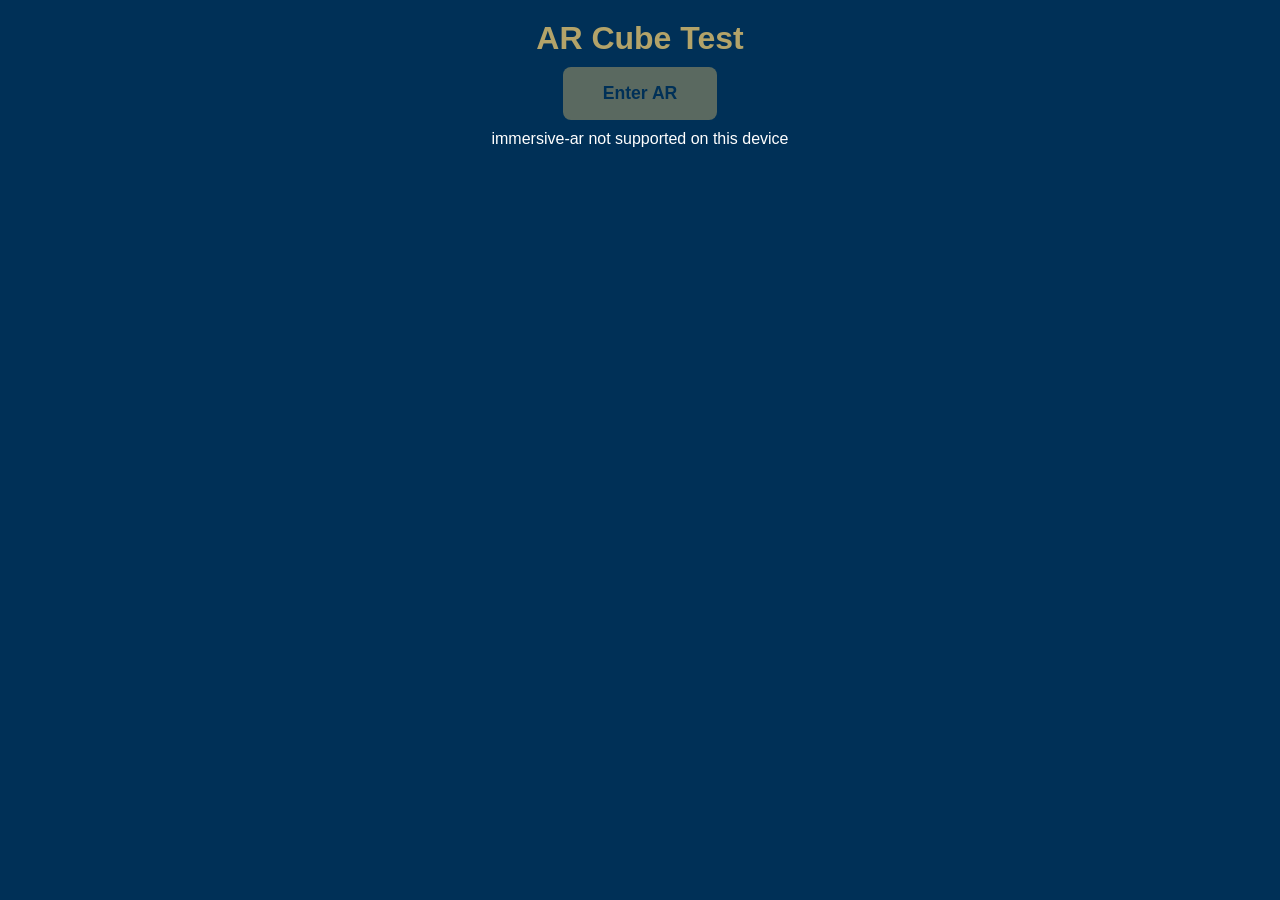
<file: ar-test.html>
<!DOCTYPE html>
<html lang="en">

<head>
    <meta charset="UTF-8">
    <meta name="viewport" content="width=device-width, initial-scale=1.0">
    <title>AR Cube Test</title>
    <link rel="stylesheet" href="app.css">
</head>

<body>
    <div id="overlay">
        <div class="container">
            <h1>AR Cube Test</h1>
            <button id="ar-button" disabled>Enter AR</button>
            <div id="status">Checking AR support…</div>
        </div>
    </div>
    <script type="module" src="ar-test.js"></script>
</body>

</html>
</file>
<file: app.css>
/* 
what's the good word? go jackets 
*/
:root {
    --gt-navy: #003057;
    --gt-gold: #B3A369;
    --gt-white: #FFFFFF;
}

html, body {
    border: 0;
    padding: 0;
    margin: 0;
    width: 100%;
    height: 100%;
    overflow: hidden;
    background-color: var(--gt-navy);
    font-family: -apple-system, BlinkMacSystemFont, 'Segoe UI', Roboto, sans-serif;
    color: var(--gt-white);
}

#xr-canvas {
    position: absolute;
    top: 0;
    left: 0;
    width: 100%;
    height: 100%;
}

.container {
    position: relative;
    z-index: 1;
    display: flex;
    flex-direction: column;
    justify-content: center;
    align-items: center;
    height: 100%;
    text-align: center;
    padding: 20px;
    box-sizing: border-box;
}

h1 {
    margin: 0 0 10px 0;
    font-size: 2rem;
    font-weight: 600;
    color: var(--gt-gold);
}

p {
    margin: 0 0 30px 0;
    font-size: 1.1rem;
    opacity: 0.9;
}

button {
    padding: 16px 40px;
    border: none;
    border-radius: 8px;
    background-color: var(--gt-gold);
    color: var(--gt-navy);
    font-size: 1.1rem;
    font-weight: 600;
    cursor: pointer;
    transition: transform 0.2s, box-shadow 0.2s;
}

button:hover {
    transform: translateY(-2px);
    box-shadow: 0 4px 12px rgba(179, 163, 105, 0.4);
}

button:active {
    transform: translateY(0);
}

.controls {
    margin-top: 12px;
    display: flex;
    flex-direction: column;
    align-items: center;
    gap: 10px;
}

.controls label {
    font-size: 0.95rem;
    opacity: 0.8;
}

.controls input[type="range"] {
    width: 250px;
    accent-color: var(--gt-gold);
}

#status {
    text-align: center;
    padding: 10px;
    color: var(--gt-white);
}

#loading-progress {
    margin-top: 10px;
    width: 280px;
    text-align: center;
    transition: opacity 0.6s ease;
}

#loading-progress .progress-bar {
    height: 6px;
    border-radius: 3px;
    background: rgba(255, 255, 255, 0.15);
    overflow: hidden;
}

#loading-progress .progress-fill {
    height: 100%;
    width: 0%;
    border-radius: 3px;
    background: var(--gt-gold);
    transition: width 0.2s ease;
}

#loading-progress .progress-text {
    margin-top: 8px;
    font-size: 0.8rem;
    opacity: 0.7;
}

button:disabled {
    opacity: 0.5;
    cursor: not-allowed;
    transform: none;
    box-shadow: none;
}

button:disabled:hover {
    transform: none;
    box-shadow: none;
}

.spinner {
    display: inline-block;
    width: 14px;
    height: 14px;
    margin-right: 10px;
    vertical-align: -2px;
    border: 2px solid rgba(0, 48, 87, 0.3);
    border-top-color: var(--gt-navy);
    border-radius: 50%;
    animation: spin 0.8s linear infinite;
}

@keyframes spin {
    to { transform: rotate(360deg); }
}

#structure-select {
    border: 1px solid rgba(255, 255, 255, 0.2);
    border-radius: 8px;
    padding: 10px 20px;
    margin-bottom: 16px;
    display: flex;
    gap: 16px;
    align-items: center;
}

#structure-select legend {
    font-size: 0.85rem;
    opacity: 0.7;
    padding: 0 6px;
}

#structure-select label {
    font-size: 0.9rem;
    cursor: pointer;
    display: flex;
    align-items: center;
    gap: 4px;
}

#structure-select input[type="radio"] {
    accent-color: var(--gt-gold);
}

.nav-link {
    margin-top: 16px;
    color: var(--gt-gold);
    font-size: 0.9rem;
    text-decoration: none;
    opacity: 0.8;
    transition: opacity 0.2s;
}

.nav-link:hover {
    opacity: 1;
    text-decoration: underline;
}

.selector-row + button {
    margin-top: 28px;
}

.selector {
    margin-bottom: 24px;
    display: flex;
    flex-direction: column;
    gap: 14px;
    width: 100%;
    max-width: 480px;
}

.selector-row {
    display: flex;
    flex-direction: column;
    align-items: center;
    gap: 8px;
}

.selector-label {
    font-size: 0.8rem;
    opacity: 0.65;
    text-transform: uppercase;
    letter-spacing: 0.08em;
}

.btn-group {
    display: flex;
    gap: 8px;
    flex-wrap: wrap;
}

.sel-btn {
    padding: 8px 18px;
    border: 1px solid rgba(179, 163, 105, 0.4);
    border-radius: 6px;
    background: transparent;
    color: var(--gt-white);
    font-size: 0.9rem;
    font-weight: 500;
    cursor: pointer;
    transition: background 0.15s, border-color 0.15s, color 0.15s;
}

.sel-btn:hover {
    border-color: var(--gt-gold);
    color: var(--gt-gold);
}

.sel-btn.active {
    background: var(--gt-gold);
    border-color: var(--gt-gold);
    color: var(--gt-navy);
    font-weight: 700;
}

#combo-status {
    margin-top: 32px;
}

.nav-group {
    margin-top: 20px;
    display: flex;
    gap: 10px;
    flex-wrap: wrap;
    justify-content: center;
}

.nav-btn {
    padding: 10px 20px;
    border: 1px solid rgba(179, 163, 105, 0.5);
    border-radius: 8px;
    background: transparent;
    color: var(--gt-gold);
    font-size: 0.9rem;
    font-weight: 500;
    text-decoration: none;
    cursor: pointer;
    transition: background 0.2s, border-color 0.2s;
}

.nav-btn:hover {
    background: rgba(179, 163, 105, 0.15);
    border-color: var(--gt-gold);
}

.nav-btn.active {
    background: rgba(179, 163, 105, 0.25);
    border-color: var(--gt-gold);
}

.toggle-group {
    display: flex;
    border: 1px solid rgba(179, 163, 105, 0.4);
    border-radius: 8px;
    overflow: hidden;
    margin-bottom: 40px;
}

.toggle-group .sel-btn {
    padding: 12px 36px;
    border: none;
    border-radius: 0;
    background: transparent;
    color: var(--gt-white);
    font-size: 1rem;
}

.toggle-group .sel-btn.active {
    background: var(--gt-gold);
    color: var(--gt-navy);
    font-weight: 700;
}

.toggle-group .sel-btn:hover {
    background: rgba(179, 163, 105, 0.15);
    transform: none;
    box-shadow: none;
}

.toggle-group .sel-btn.active:hover {
    transform: none;
    box-shadow: none;
}

.toggle-group .sel-btn + .sel-btn {
    border-left: 1px solid rgba(179, 163, 105, 0.4);
}

.custom-file-row {
    display: flex;
    align-items: center;
    gap: 8px;
    margin-bottom: 28px;
}

#custom-json {
    font-size: 0.85rem;
    color: var(--gt-white);
    background: transparent;
    border: 1px solid rgba(179, 163, 105, 0.4);
    border-radius: 6px;
    padding: 6px 10px;
    cursor: pointer;
    max-width: 260px;
}

#custom-json::file-selector-button {
    background: rgba(179, 163, 105, 0.2);
    border: none;
    border-radius: 4px;
    color: var(--gt-gold);
    font-size: 0.8rem;
    font-weight: 600;
    padding: 4px 10px;
    margin-right: 8px;
    cursor: pointer;
    transition: background 0.15s;
}

#custom-json::file-selector-button:hover {
    background: rgba(179, 163, 105, 0.35);
}

.custom-clear-btn {
    padding: 6px 10px;
    font-size: 0.8rem;
    font-weight: 700;
    background: transparent;
    border: 1px solid rgba(255, 255, 255, 0.25);
    border-radius: 6px;
    color: rgba(255, 255, 255, 0.6);
    cursor: pointer;
    transition: border-color 0.15s, color 0.15s;
}

.custom-clear-btn:hover {
    border-color: rgba(255, 255, 255, 0.6);
    color: var(--gt-white);
    transform: none;
    box-shadow: none;
}
</file>
